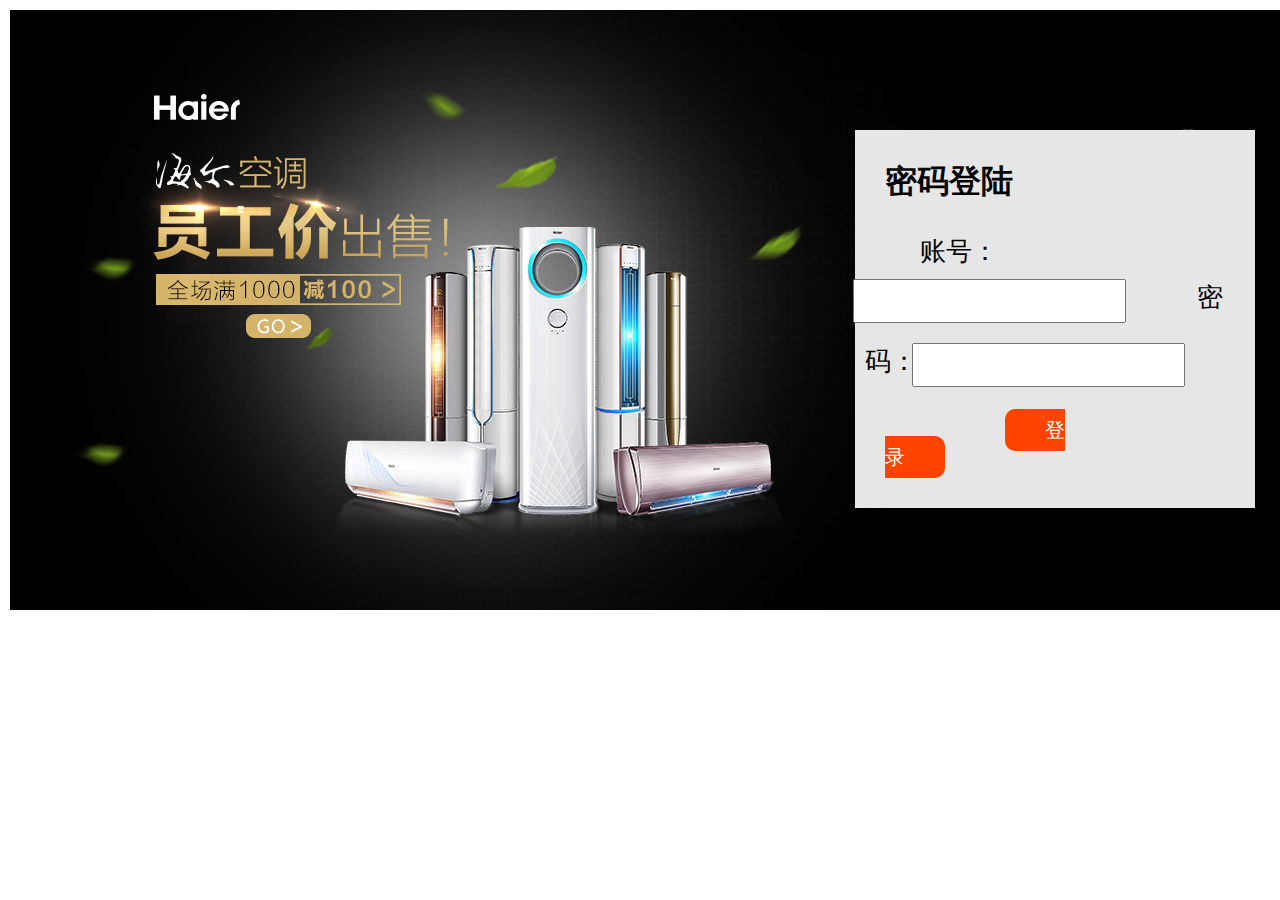
<file: denglu.html>
<!doctype html>
<html lang="en">
<head>
	<meta charset="UTF-8">
	<title>Document</title>
	<style>
		body{
			background:url(images/denglu02.png) no-repeat;
		}
		*{
			padding: 10px;
			margin: 10px;
		}
		.dl{
			width: 380px;
			height: 358px;
			background-color: #E6E6E6;
			position: relative;
			top: 80px;
			left:805px;
		}
		h2{
			padding: 10px 0 20px 10px;
			font-size: 32px;
			font-weight: bold;
		}
		label{
			font-size: 26px;
			margin: 70px 0 0 45px;
		}
		label:nth-child(3){
			font-size: 26px;
			padding-left: 44px;
		}
		input{
			height: 20px;
			margin-left: -12px;
		}
		label:nth-child(3){
			margin: 0;

		}
		a{
			text-decoration: none;
			font-size: 20px;
			color: white;
			background-color: #FF4400;
			padding: 10px 40px;
			margin: 120px;
			border-radius: 10px;
		}
	</style>
</head>
<body>
	<div class="dl">
		<h2>密码登陆</h2>
		<label>
		账号：
			<input type="text" size="29">
		</label>
		<label>
		密码：
			<input type="text" size="29">
		</label>
		<div class="go">
			<a href="#">登录</a>
		</div>
	</div>
</body>
</html>
</file>
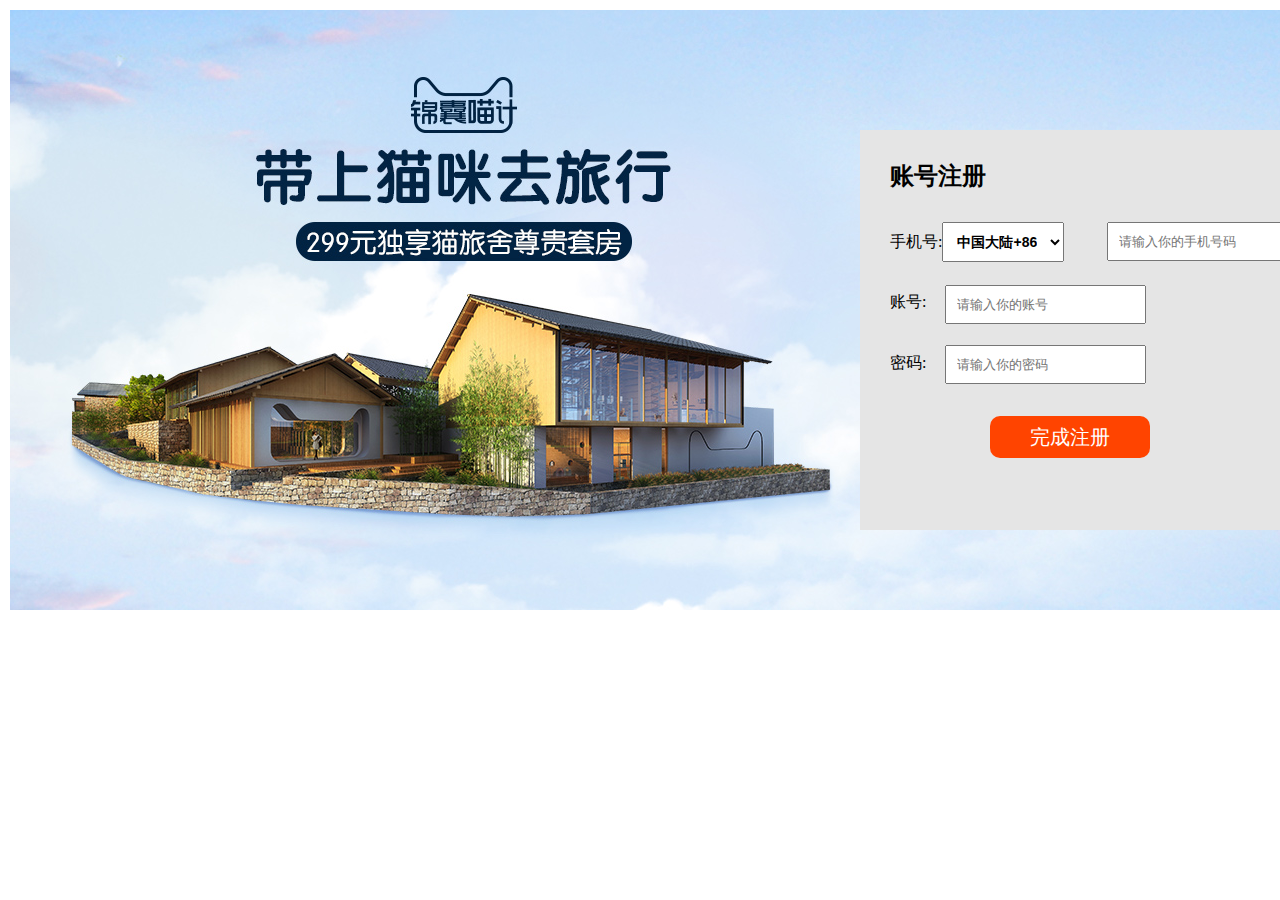
<file: zc.html>
<!doctype html>
<html lang="en">
<head>
	<meta charset="UTF-8">
	<title>Document</title>
	<style>
	*{
		padding: 10px;
		margin: 10px;
	}
	body{
		background:url(images/beijing02.png) no-repeat;
		position: relative;
	}
	select{
		height: 40px;
      	font-size: 14px;
        font-weight: bold;
        margin-left: -20px;
	}
	.sjp{
		float: left;
	}
	.zc{
		width: 400px;
      	height: 380px;
      	background-color:#e5e5e5; 
      	position: absolute;
      	top: 90px;
      	left: 820px;
	}
	.xx1{
		position: absolute;
      	left: 237px;
	}
	.xx2{
		position: absolute;
		left: 75px;
		top:145px;
	}
	.xx3{
		position: absolute;
		left: 75px;
		top:205px;
	}
	.mmp{
		margin-top: 20px;
		padding-bottom: 40px;
	}
	a{
		text-decoration: none;
		font-size: 20px;
		color: white;
		background-color: #FF4400;
		padding: 10px 40px;
		margin:120px;
		border-radius: 10px;
	}
	</style>
</head>
<body>
	<div class="zc">
		<h2>账号注册</h2>
		<p class="sjp">手机号:</p>
		<select>
        	<option>中国大陆<span>+86</span></option>
        	<option>美国</option>
        	<option>中国台湾</option>
        	<option>新加坡</option>
        	<option>日本</option>
        	<option>英国</option>
        	<option>巴西</option>
      	</select>
      	<input class="xx1" type="text" placeholder="请输入你的手机号码">
      	<p class="zhp">账号:</p>
   		<input class="xx2" type="text" placeholder="请输入你的账号">
   		<p class="mmp">密码:</p>
   		<input class="xx3" type="password" placeholder="请输入你的密码">
   		<a href="#">完成注册</a>
	</div>
</body>
</html>
</file>
